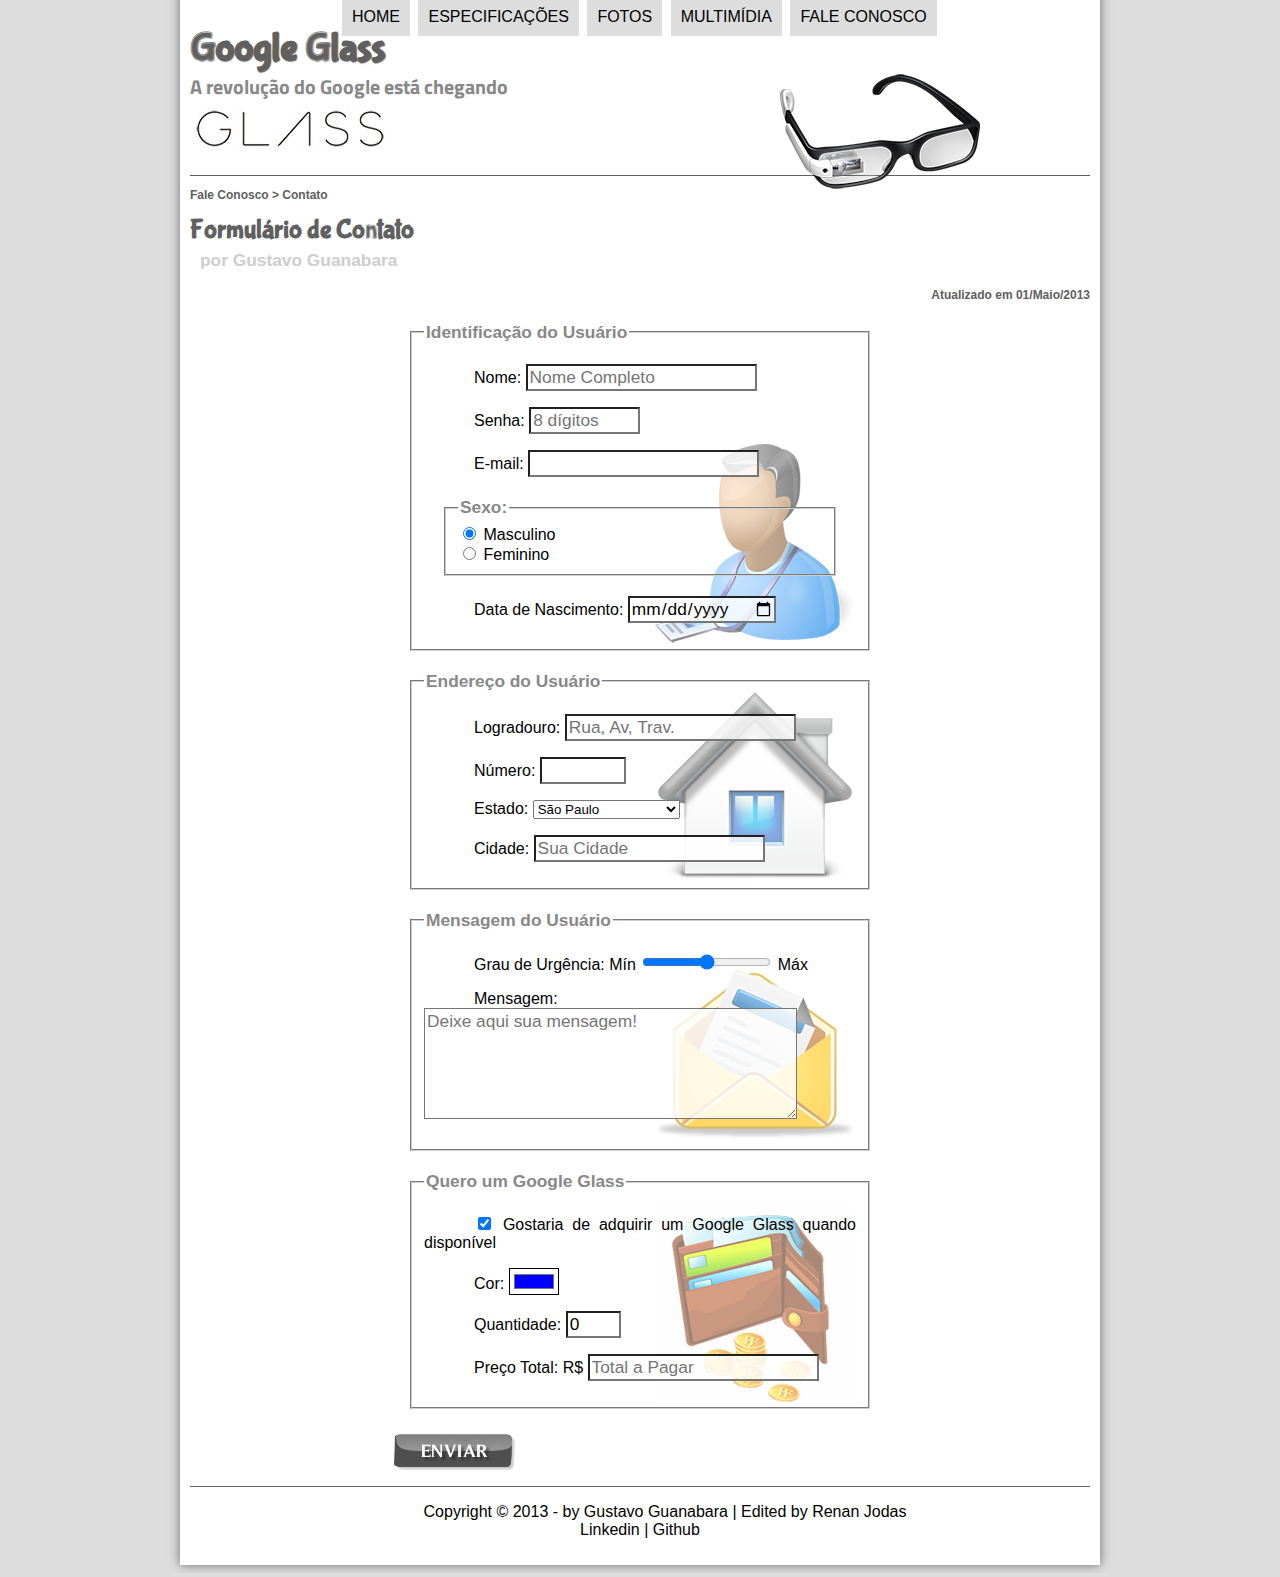
<file: fale-conosco.html>
<!DOCTYPE html>
<html lang="pt-br"> <!-- indico na tag html qual a lingua do site e pais origem para facilitar nos sites de buscas-->
<head>
    <meta charset="UTF-8" /> <!-- indicacao de que se trata de lingua latina devido as pontuações-->
    <title>Tudo sobre Google Glass</title>
    <!--exemplo de inserção de estilo no html com css-->
    <link rel="stylesheet" type="text/css" href="css/estilo.css"/> <!--href = hyper text reference - chamar arquivo de fora -->
    <link rel="stylesheet" type="text/css" href="css/form.css"/>
    <script language="javascript" src="javascript/funcoes.js"></script>
    <!--abaixo = qtd vai pegar o conteudo da cauixa de testo que tem a qtdade de id cQtd - convertendo valor entre parenteses de texto para numero | criado variavel tot e após codigo para mostrar na caixa total a pagar o calculo realizado pelo id - .value (recebe) tot (variavel do calculo)-->
    <script>
        function calc_total() {
            var qtd = parseInt(document.getElementById('cQtd').value);
            tot = qtd * 1500;
            document.getElementById('cTot').value = tot;
        }
    </script>
</head>

<body>
    <div id="interface">
        
        <header id="cabecalho"> <!-- cabecalho-->
            <hgroup> <!-- agrupando os titulos | nao faz diferença visual apenas semantica -->
                <h1>Google Glass</h1>
                <h2>A revolução do Google está chegando</h2>
            </hgroup>

            <img id="icone" src="imagens/glass-oculos-preto-peq.png"/>
            <nav id="menu">
                <h1>Menu Principal</h1>
                <ul>
                    <li onmouseover="mudaFoto('imagens/home.png')" onmouseout="mudaFoto('imagens/contato.png')"><a href="index.html">Home</a></li> <!--Sempre que mover o mouse sobre o home ele vai modificar o icone-->
                    <li onmouseover="mudaFoto('imagens/especificacoes.png')" onmouseout="mudaFoto('imagens/contato.png')"><a href="specs.html">Especificações</a></li>
                    <li onmouseover="mudaFoto('imagens/fotos.png')" onmouseout="mudaFoto('imagens/contato.png')"><a href="fotos.html">Fotos</a></li>
                    <li onmouseover="mudaFoto('imagens/multimidia.png')" onmouseout="mudaFoto('imagens/contato.png')"><a href="multimidia.html">Multimídia</a></li>
                    <li onmouseover="mudaFoto('imagens/contato.png')" onmouseout="mudaFoto('imagens/contato.png')"><a href="fale-conosco.html">Fale conosco</a></li>
                </ul>
            </nav>
        </header> <!-- encerra cabecalho-->

        <section id="corpo-full">
                <article id="noticia-principal">
                <header id="cabecalho-artigo"> <!--se trata de um cabeçalho do artigo || voce pode criar header como cabeçalho do site, de artigo, de secao-->
                <hgroup> <!-- agrupar os títulos-->
                    <h3>Fale Conosco > Contato</h3> <!--  &nbsp;  - non break spaces -> atribui espaço lateral, na mesma linha-->
                    <h1>Formulário de Contato</h1>
                    <h2>por Gustavo Guanabara</h2>
                    <h3 class="direita">Atualizado em 01/Maio/2013</h3>
                </hgroup>
                </header>

                <!--metodos -> metodo get (mais veloz - menos seguro = pega todos os dados do form e coloca no fim da url assim que clicar em enviar || post lento - mais seguro = pega os dados e os envia por pacotes dentro das solicitações || action para onde os dados serão enviados ) -->
                <form method="post" id="fContato" action="mailto:renanjodas@gmail.com" oninput="calc_total();"> <!--oninput (javascript = quando digitar qualquer coisa vai disparar um procedimento-->
                <fieldset id="usuario"><legend>Identificação do Usuário</legend> <!--fieldset = conjunto de campos | legend = titulo da borda do fieldset-->
                    <!--input pode ser util. para caixa de texto, botoes, etc. importante: name id | parametros: size(tamanho) limitando com o max length (30 caracteres em uma caixa que permite mostrar 20 | placeholder = dica de inserção de dados-->
                    <p><label for="cNome">Nome:</label> <input type="text" name="tNome" id="cNome" size="20" maxlength="30" placeholder="Nome Completo" /></p> 
                    <p><label for="cSenha">Senha:</label> <input type="password" name="tSenha" id="cSenha" size="8" maxlength="8" placeholder="8 dígitos" /></p>
                    <p><label for="cMail">E-mail: <input type="email" name="tMail" id="cMail" size="20" maxlength="40"></p>
                    <!--Para que o type radio não permita seleção multipla simultanea, o name deve ser o mesmo para ambas opções || labels e etiquetas fazem referencia a objetos ou texto ao ID, através do for-->
                    <fieldset id="sexo"><legend>Sexo:</legend>
                        <input type="radio" name="tSexo" id="cMasc" checked> <label for="cMasc">Masculino</label><br>
                        <input type="radio" name="tSexo" id="cFem"> <label for="cFem">Feminino</label></fieldset>
                    <p>Data de Nascimento: <input type="date" name="tNasc" id="cNasc"></p>
                </fieldset>

                <fieldset id="endereco"><legend>Endereço do Usuário</legend>
                    <p><label for="cRua">Logradouro:</label> <input type="text" name="tRua" id="cRua" size="20" maxlength="80" placeholder="Rua, Av, Trav."><p>
                    <p><label for="cNum">Número: <input type="number" name="tNum" id="cNum" min="0" max="9999"><p>
                    <p><label for="cEst">Estado: </label>
                        <select name="tEst" id="cEst">
                            <optgroup label="Região Sudeste"> <!--Grupo de opções-->
                                <option value="RJ">Rio de Janeiro</option> <!--Quando quiser que seja enviado valores no formulario ao inves do nome, opte por value-->
                                <option value="SP"selected>São Paulo</option>
                                <option value="MG">Minas Gerais</option>
                            </optgroup>
                            <optgroup label="Região Sul">
                                <option value="PR">Paraná</option>
                                <option value="SC">Santa Catarina</option>
                                <option value="RS">Rio Grande do Sul</option>
                            </optgroup>
                        </select></p>
                    <p><label for="cCid">Cidade: </label>
                    <input type="text" name="tCid" id="cCid" maxlength="40" size="20" placeholder="Sua Cidade" list="cidades" /></p>
                    <datalist id="cidades"><!--novo recurso- autocomplemento parametro list="cidades"-->
                        <option value="Rio de Janeiro"></option>
                        <option value="Nova Iguaçu"></option>
                        <option value="Niterói"></option>
                    </datalist>
                </fieldset> 
                <fieldset id="mensagem"><legend>Mensagem do Usuário</legend>
                    <p><label for="cUrg">Grau de Urgência: </label>
                        Mín <input type="range" name="tUrg" id="cUrg" min="0" max="10" step="1" /> Máx</p> <!--step - quantidade de 'casas' que o range vai saltar-->
                    <p><label for="cMsg">Mensagem: </label>
                        <textarea name="tMsg" id="Msg" cols="35" rows="5" placeholder="Deixe aqui sua mensagem!"></textarea></p>
                </fieldset> 

                <fieldset id="pedido"><legend>Quero um Google Glass</legend>
                    <p><input type="checkbox" name="tPed" id="cPed" checked="" />
                        <label for="cPed">Gostaria de adquirir um Google Glass quando disponível </label></p>
                    <p><label for="cCor">Cor: </label>
                        <input type="color" name="tCor" id="cCor" value="#0000FF"></p>
                    <p><label for="cQtd">Quantidade: </label>
                        <input type="number" name="tQtd" id="cQtd" min="0" max="5" value="0" /></p>
                    <p><label for="cTot">Preço Total: R$ </label>
                        <input type="text" name="tTot" id="cTot" placeholder="Total a Pagar" readonly /></p> <!--Parametro readonly, bloqueia para nao aceitar textos-->
                </fieldset> 

                <input type="image" src="_imagens/botao-enviar.png" name="tEnviar" /> <!--ou  type="submit" value"Enviar"-->
                </form>

        <footer id="rodape">
            <p>Copyright &copy; 2013 - by Gustavo Guanabara | Edited by Renan Jodas <br/>
            <a href="https://www.linkedin.com/in/renanjodas" target="_blank">Linkedin</a> | 
            <a href="https://github.com/renanjodas" target="_blank">Github</a></p>
        </footer>
    </div>
</body>
</html>
</file>
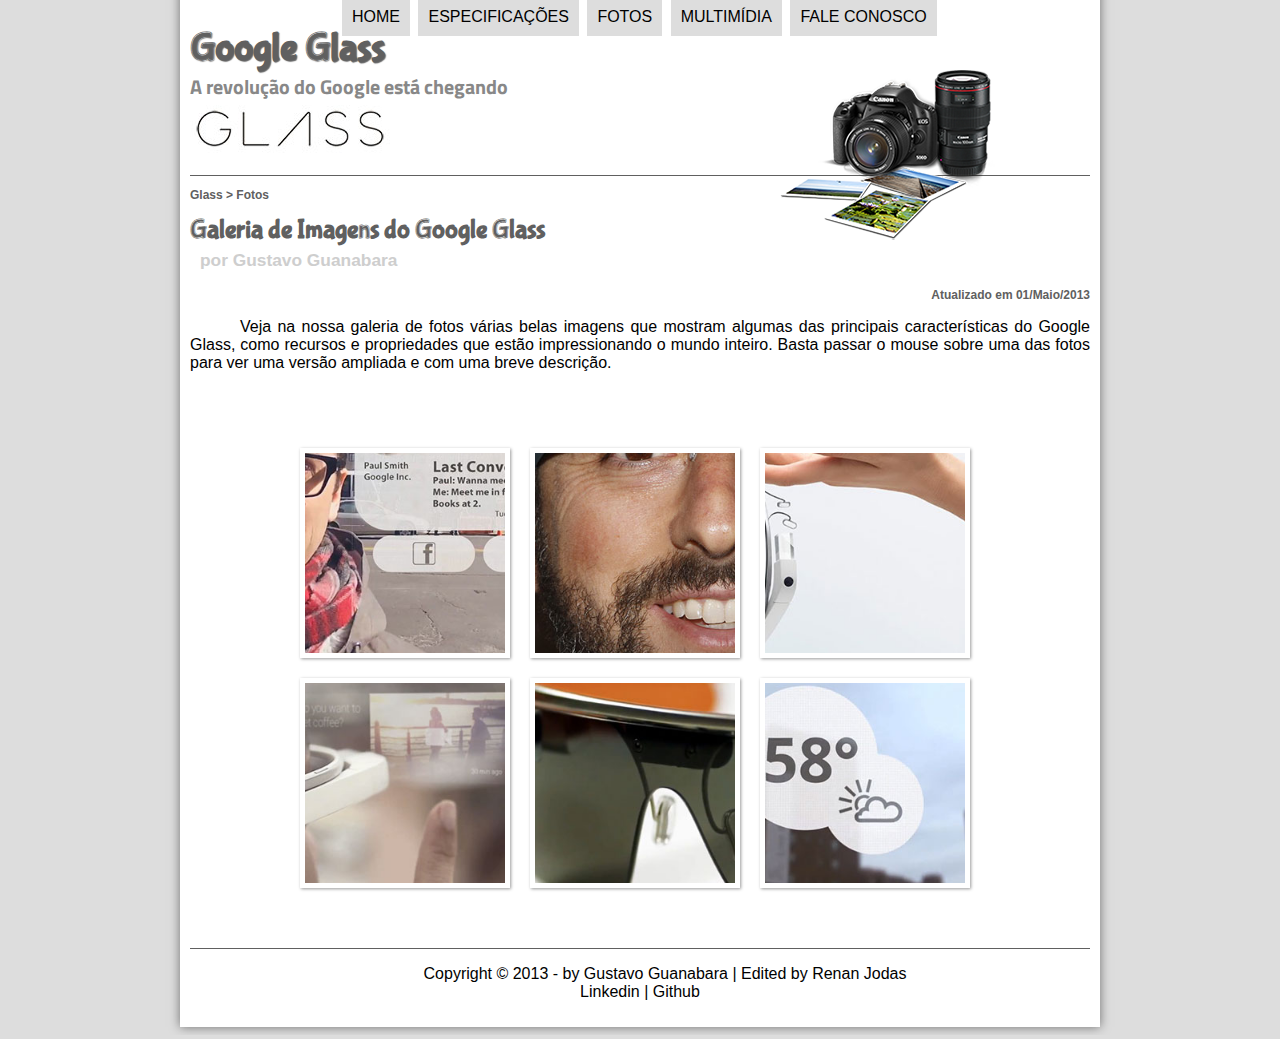
<file: fotos.html>
<!DOCTYPE html>
<html lang="pt-br"> <!-- indico na tag html qual a lingua do site e pais origem para facilitar nos sites de buscas-->
<head>
	<meta charset="UTF-8" /> <!-- indicacao de que se trata de lingua latina devido as pontuações-->
	<title>Tudo sobre Google Glass</title>
	<!--exemplo de inserção de estilo no html com css-->
	<link rel="stylesheet" type="text/css" href="css/estilo.css"/> <!--href = hyper text reference - chamar arquivo de fora -->
	<link rel="stylesheet" type="text/css" href="css/fotos.css"/>
	<script language="javascript" src="javascript/funcoes.js"></script>
</head>

<body>
	<div id="interface">
		
		<header id="cabecalho"> <!-- cabecalho-->
			<hgroup> <!-- agrupando os titulos | nao faz diferença visual apenas semantica -->
				<h1>Google Glass</h1>
				<h2>A revolução do Google está chegando</h2>
			</hgroup>

			<img id="icone" src="imagens/fotos.png"/>
			<nav id="menu">
				<h1>Menu Principal</h1>
				<ul>
					<li onmouseover="mudaFoto('imagens/home.png')" onmouseout="mudaFoto('imagens/fotos.png')"><a href="index.html">Home</a></li> <!--Sempre que mover o mouse sobre o home ele vai modificar o icone-->
					<li onmouseover="mudaFoto('imagens/especificacoes.png')" onmouseout="mudaFoto('imagens/fotos.png')"><a href="specs.html">Especificações</a></li>
					<li onmouseover="mudaFoto('imagens/fotos.png')" onmouseout="mudaFoto('imagens/fotos.png')"><a href="fotos.html">Fotos</a></li>
					<li onmouseover="mudaFoto('imagens/multimidia.png')" onmouseout="mudaFoto('imagens/fotos.png')"><a href="multimidia.html">Multimídia</a></li>
					<li onmouseover="mudaFoto('imagens/contato.png')" onmouseout="mudaFoto('imagens/fotos.png')"><a href="fale-conosco.html">Fale conosco</a></li>
				</ul>
			</nav>
		</header> <!-- encerra cabecalho-->

		<section id="corpo-full">
			<article id="noticia-principal">
				<header id="cabecalho-artigo"> <!--se trata de um cabeçalho do artigo || voce pode criar header como cabeçalho do site, de artigo, de secao-->
				<hgroup> <!-- agrupar os títulos-->
					<h3>Glass > Fotos</h3> <!--  &nbsp;  - non break spaces -> atribui espaço lateral, na mesma linha-->
					<h1>Galeria de Imagens do Google Glass</h1>
					<h2>por Gustavo Guanabara</h2>
					<h3 class="direita">Atualizado em 01/Maio/2013</h3>
				</hgroup>
				</header>

		<p>Veja na nossa galeria de fotos várias belas imagens que mostram algumas das principais características do Google Glass, como recursos e propriedades que estão impressionando o mundo inteiro. Basta passar o mouse sobre uma das fotos para ver uma versão ampliada e com uma breve descrição.</p>
		<ul id="album-fotos">
			<li id="foto01"><span>Agenda e lembretes</span></li>
			<li id="foto02"><span>Sergey Brin usando o Glass</span></li>
			<li id="foto03"><span>Leve e compacto</span></li>
			<li id="foto04"><span>Sensação de uma tela de 50"</span></li>
			<li id="foto05"><span>Vários tipos de lente</span></li>
			<li id="foto06"><span>Informações importantes</span></li>
		</ul>

	</article>
		</section>
		<footer id="rodape">
			<p>Copyright &copy; 2013 - by Gustavo Guanabara | Edited by Renan Jodas <br/>
			<a href="https://www.linkedin.com/in/renanjodas" target="_blank">Linkedin</a> | 
			<a href="https://github.com/renanjodas" target="_blank">Github</a></p>
		</footer>
	</div>
</body>
</html>
</file>
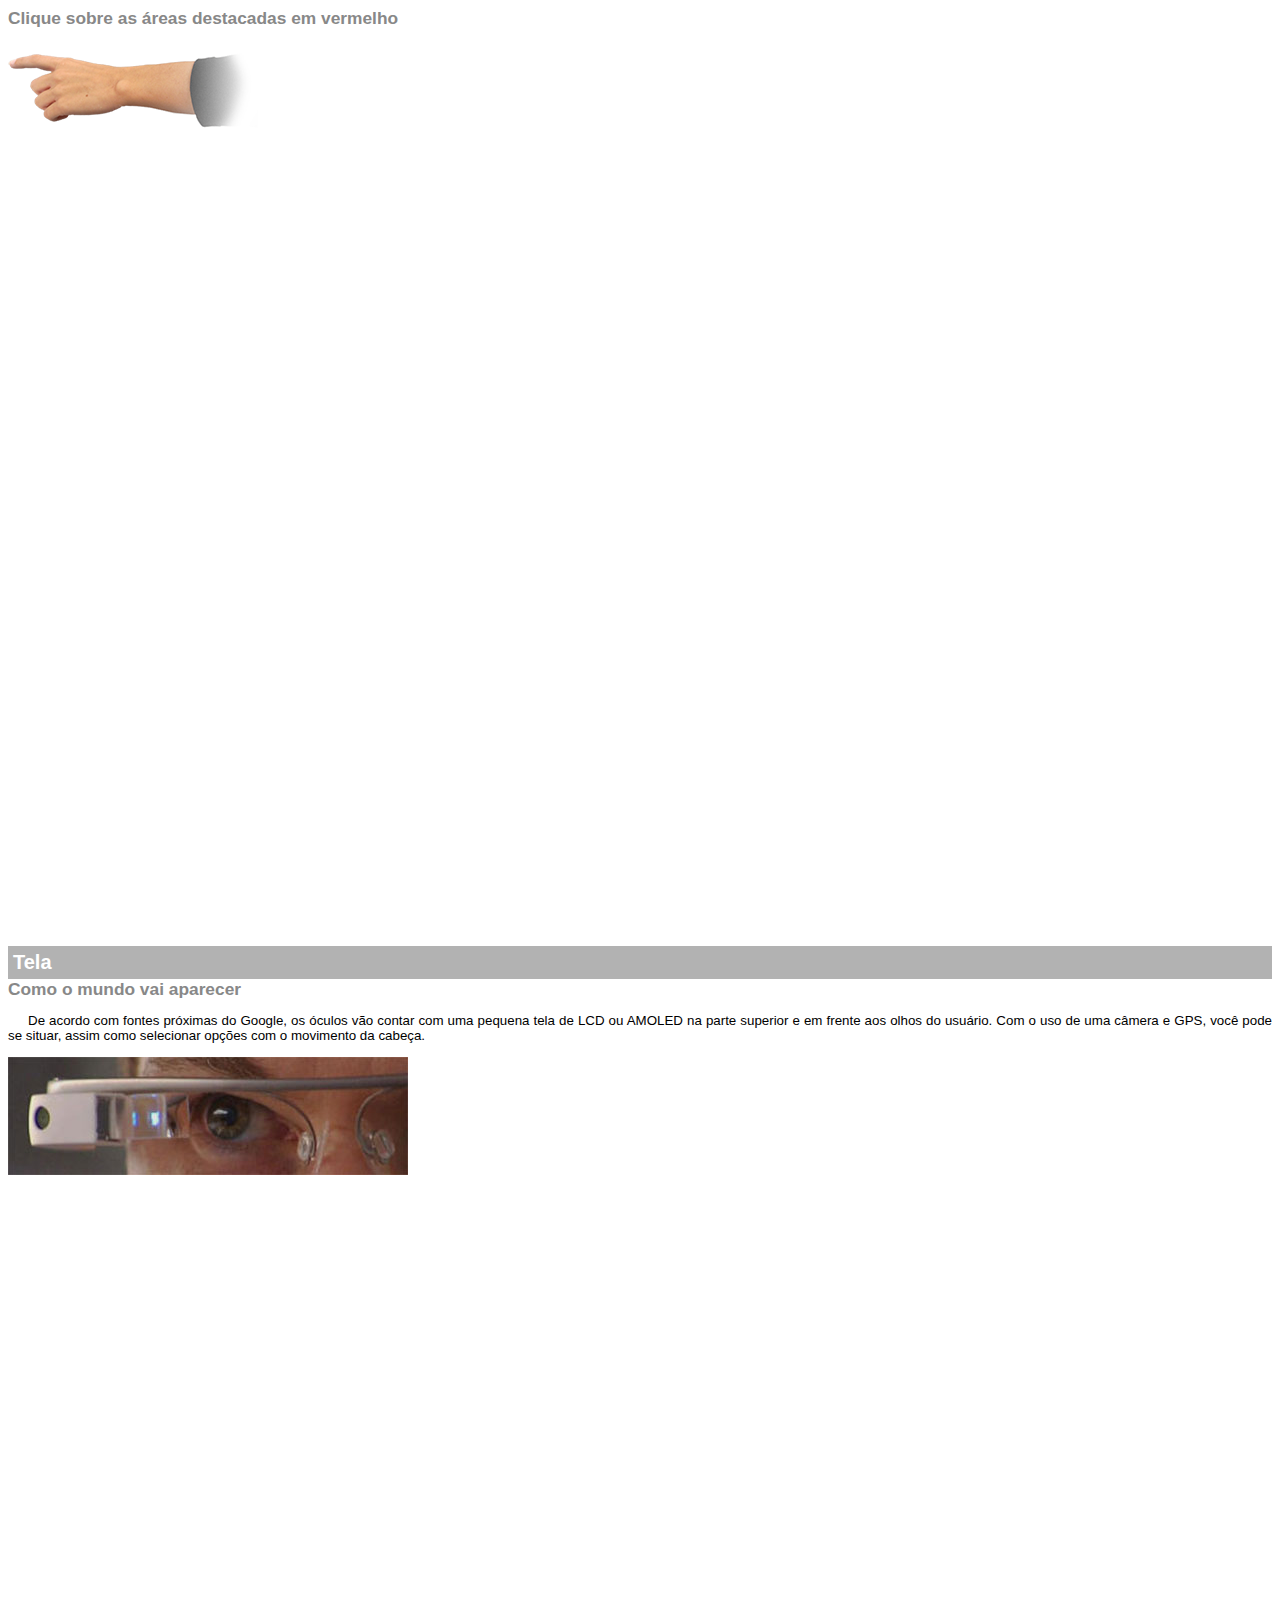
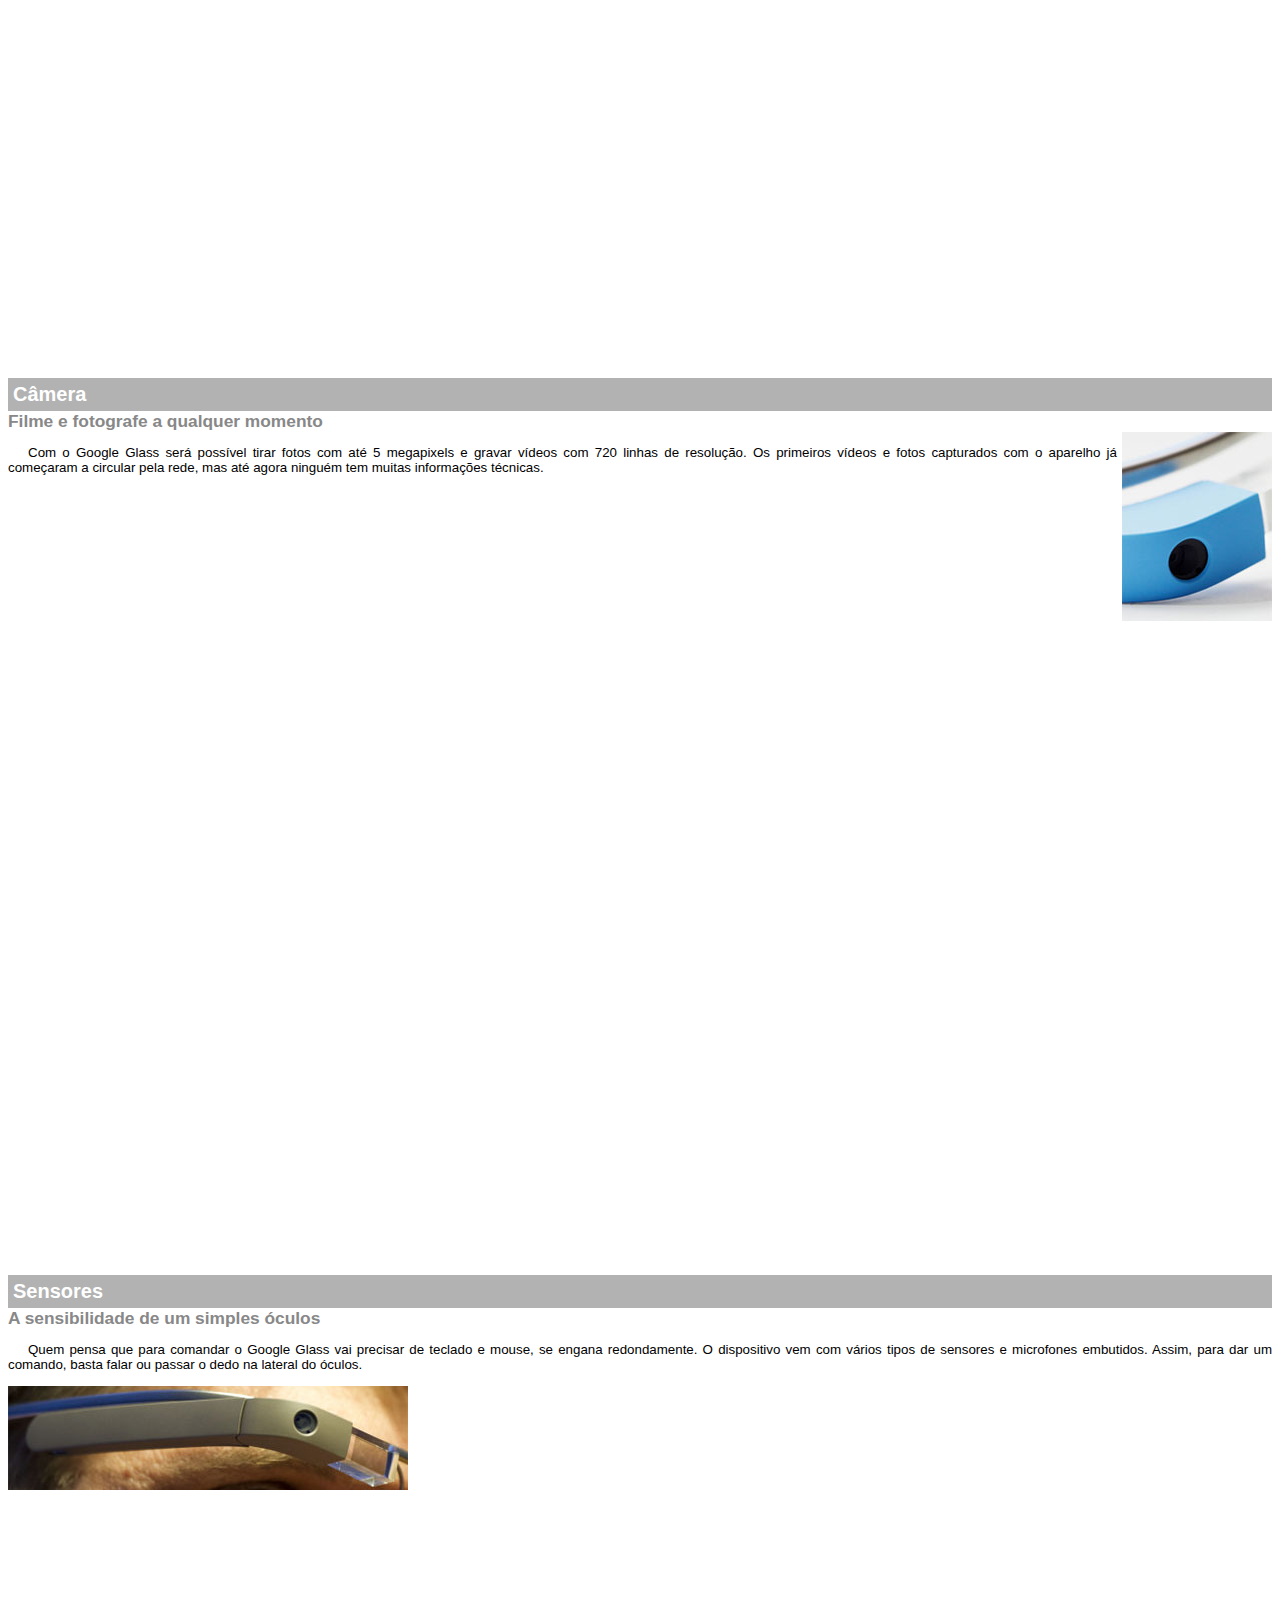
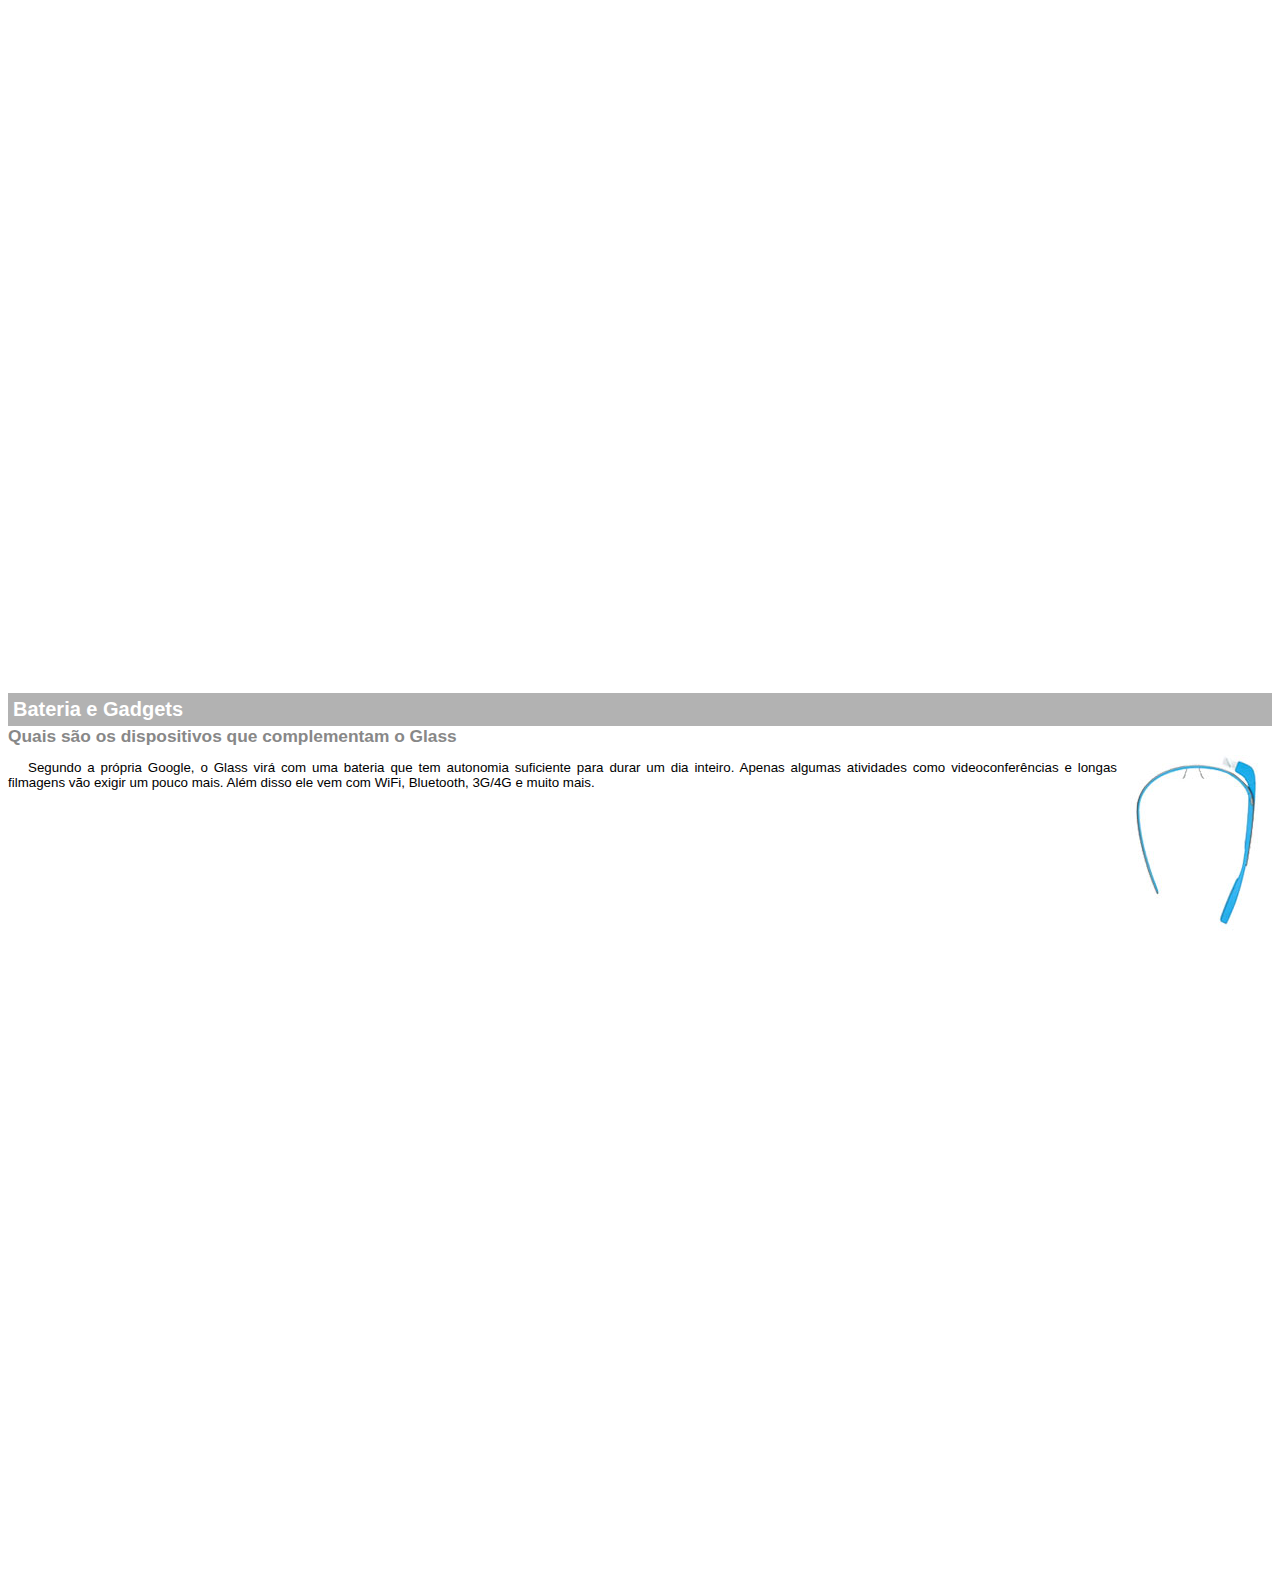
<file: google-glass.html>
<!DOCTYPE html>
<html>
<head>
	<meta charset="utf-8">
	<title>Informações sobre Google Glass</title>
	<style>
		body{
			font-family: Arial;
			font-size: 10pt;
		}
		p {
			text-align: justify;
			text-indent: 20px;
		}
		article h1{
			font-size: 15pt;
			color: #ffffff;
			background-color: rgba(0,0,0,.3);
			padding: 5px;
			margin: 0px;
		}
		article h2{
			font-size: 13pt;
			color: #888888;
			margin: 0px;
		}
		article{
			margin-bottom: 800px;
		}
		img.img-dir{
			display: block;
			float: right;
			margin-left: 5px;
		}
	</style>
</head>
<body>
	<article id="topo">
		<header>
			<h2>Clique sobre as áreas destacadas em vermelho</h2>
		</header>
		<img src="_imagens/mao.png" alt="Mão apontando para a esquerda"/>
	</article>

	<article id="tela">
		<header>
			<h1>Tela</h1>
			<h2>Como o mundo vai aparecer</h2>
		</header>
		<p>De acordo com fontes próximas do Google, os óculos vão contar com uma pequena tela de LCD ou AMOLED na parte superior e em frente aos olhos do usuário. Com o uso de uma câmera e GPS, você pode se situar, assim como selecionar opções com o movimento da cabeça.</p>
		<img src="_imagens/det-tela.jpg" alt="Tela do Google Glass"/>
	</article>

	<article id="camera">
		<header>
			<h1>Câmera</h1>
			<h2>Filme e fotografe a qualquer momento</h2>
		</header>
			<img src="_imagens/det-camera.jpg" class="img-dir" alt="Câmera do Google Glass"/>
		<p>Com o Google Glass será possível tirar fotos com até 5 megapixels e gravar vídeos com 720 linhas de resolução. Os primeiros vídeos e fotos capturados com o aparelho já começaram a circular pela rede, mas até agora ninguém tem muitas informações técnicas.</p>
	</article>

	<article id="sensores">
		<header>
			<h1>Sensores</h1>
			<h2>A sensibilidade de um simples óculos</h2>
			<p>Quem pensa que para comandar o Google Glass vai precisar de teclado e mouse, se engana redondamente. O dispositivo vem com vários tipos de sensores e microfones embutidos. Assim, para dar um comando, basta falar ou passar o dedo na lateral do óculos.</p>
			<img src="_imagens/det-touch.jpg" alt="Sensores do Google Glass"/>
		</header>
	</article>

	<article id="gadgets">
		<header>
			<h1>Bateria e Gadgets</h1>
			<h2>Quais são os dispositivos que complementam o Glass</h2>
			<img src="_imagens/det-bateria.jpg" class="img-dir" alt="Bateria e Gadgets do Google Glass">
			<p>Segundo a própria Google, o Glass virá com uma bateria que tem autonomia suficiente para durar um dia inteiro. Apenas algumas atividades como videoconferências e longas filmagens vão exigir um pouco mais. Além disso ele vem com WiFi, Bluetooth, 3G/4G e muito mais.</p>
		</header>
	</article>
</body>
</html>
</file>
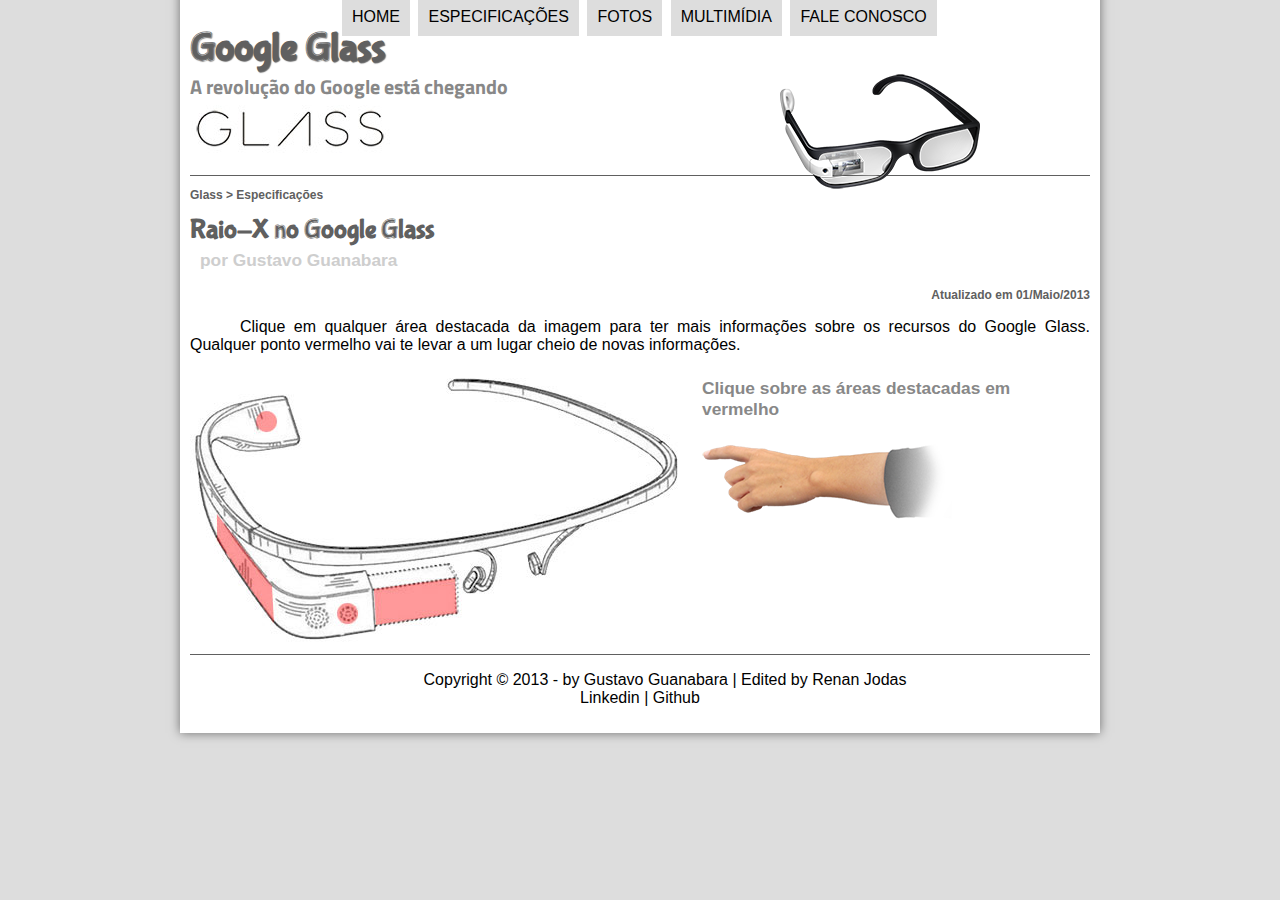
<file: specs.html>
<!DOCTYPE html>
<html lang="pt-br"> <!-- indico na tag html qual a lingua do site e pais origem para facilitar nos sites de buscas-->
<head>
	<meta charset="UTF-8" /> <!-- indicacao de que se trata de lingua latina devido as pontuações-->
	<title>Tudo sobre Google Glass</title>
	<!--exemplo de inserção de estilo no html com css-->
	<link rel="stylesheet" type="text/css" href="css/estilo.css"/> <!--href = hyper text reference - chamar arquivo de fora -->
	<link rel="stylesheet" type="text/css" href="css/specs.css"/>
	<script language="javascript" src="javascript/funcoes.js"></script>
</head>

<body>
	<div id="interface">
		
		<header id="cabecalho"> <!-- cabecalho-->
			<hgroup> <!-- agrupando os titulos | nao faz diferença visual apenas semantica -->
				<h1>Google Glass</h1>
				<h2>A revolução do Google está chegando</h2>
			</hgroup>

			<img id="icone" src="imagens/glass-oculos-preto-peq.png"/>
			<nav id="menu">
				<h1>Menu Principal</h1>
				<ul>
					<li onmouseover="mudaFoto('imagens/home.png')" onmouseout="mudaFoto('imagens/especificacoes.png')"><a href="index.html">Home</a></li> <!--Sempre que mover o mouse sobre o home ele vai modificar o icone-->
					<li onmouseover="mudaFoto('imagens/especificacoes.png')" onmouseout="mudaFoto('imagens/especificacoes.png')"><a href="specs.html">Especificações</a></li>
					<li onmouseover="mudaFoto('imagens/fotos.png')" onmouseout="mudaFoto('imagens/especificacoes.png')"><a href="fotos.html">Fotos</a></li>
					<li onmouseover="mudaFoto('imagens/multimidia.png')" onmouseout="mudaFoto('imagens/especificacoes.png')"><a href="multimidia.html">Multimídia</a></li>
					<li onmouseover="mudaFoto('imagens/contato.png')" onmouseout="mudaFoto('imagens/especificacoes.png')"><a href="fale-conosco.html">Fale conosco</a></li>
				</ul>
			</nav>
		</header> <!-- encerra cabecalho-->

		<section id="corpo-full">
			<article id="noticia-principal">
				<header id="cabecalho-artigo"> <!--se trata de um cabeçalho do artigo || voce pode criar header como cabeçalho do site, de artigo, de secao-->
				<hgroup> <!-- agrupar os títulos-->
					<h3>Glass > Especificações</h3> <!--  &nbsp;  - non break spaces -> atribui espaço lateral, na mesma linha-->
					<h1>Raio-X no Google Glass</h1>
					<h2>por Gustavo Guanabara</h2>
					<h3 class="direita">Atualizado em 01/Maio/2013</h3>
				</hgroup>
				</header>
				<p>Clique em qualquer área destacada da imagem para ter mais informações sobre os recursos do Google Glass. Qualquer ponto vermelho vai te levar a um lugar cheio de novas informações.</p>

				<section id="conteudo">
					<img src="imagens/glass-esquema-marcado.jpg"/>
					<iframe src="google-glass.html" scrolling="no" name="janela" id="frame-spec"></iframe> <!--Todo Iframe precisa ter name || scrolling"no" para retirar barra de rolagem-->
				</section>
				
			</article>
		</section>
		<footer id="rodape">
			<p>Copyright &copy; 2013 - by Gustavo Guanabara | Edited by Renan Jodas <br/>
			<a href="https://www.linkedin.com/in/renanjodas" target="_blank">Linkedin</a> | 
			<a href="https://github.com/renanjodas" target="_blank">Github</a></p>
		</footer>
	</div>
</body>
</html>
</file>
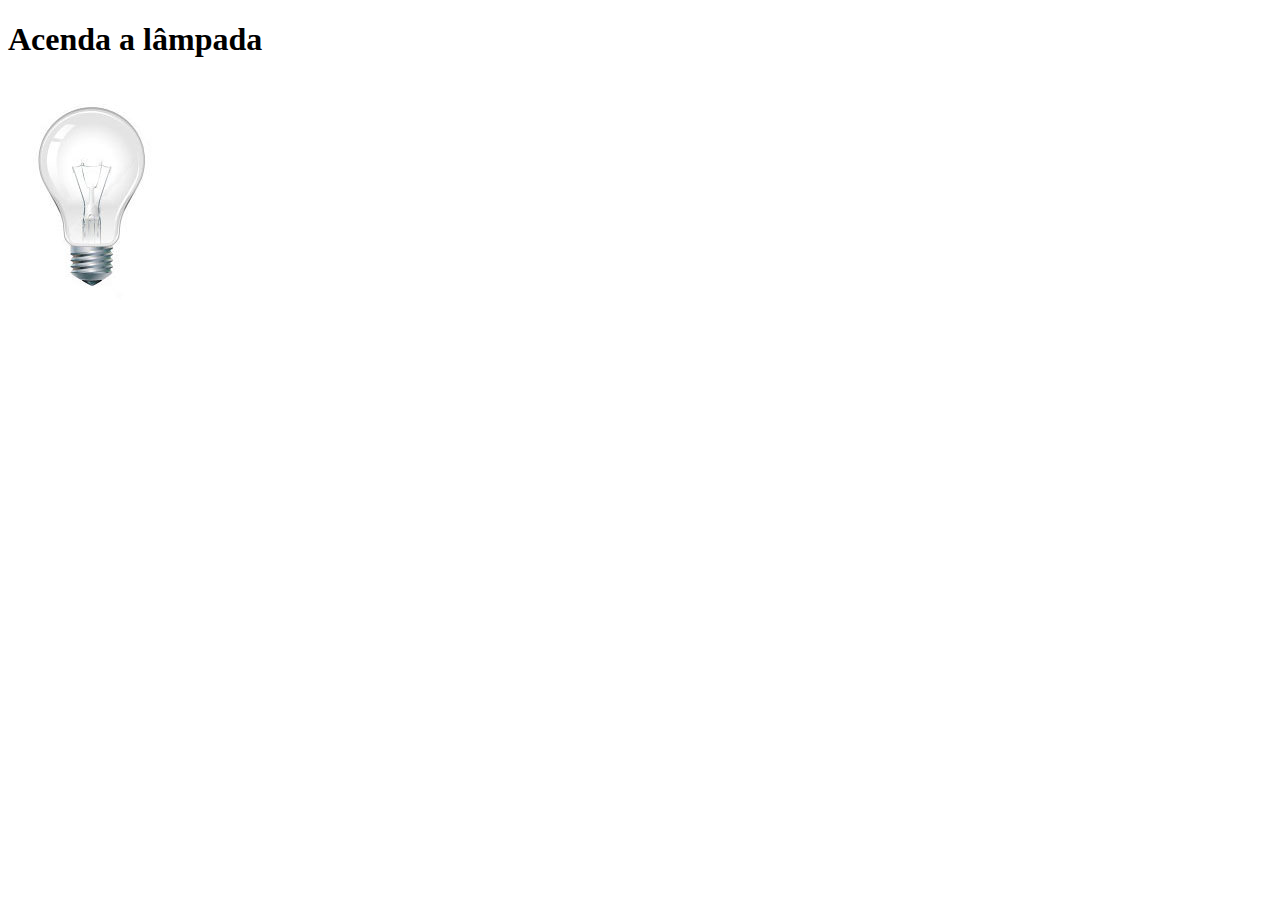
<file: _TESTES JAVA/testejs02.html>
<!DOCTYPE html>
<html lang="pt-br">
<head>
	<title>Teste JavaScript</title>
	<meta charset="utf-8">
	<!--dentro do script criada uma função - sempre colocar em uma função parenteses ()-> indica parâmetro | {}-> códigos-->
	<!--criado um alerta para informar que a lampada acendeu-->
	<!-- função é um conjunto de comandos ou tecnicamente uma rotina que vai acontecer caso dispara essa sequencia - neste caso vai mostrar uma mensagem assim que o usuario passar o mouse em cima da lampada- atraves de algumas chamadas que são o "on"-->
	<!--Inserir o comando que altere a imagem do html de lampagada apagada para o de lampada acesa-->
	<!--para alterar um objeto primeiro, precisa dar uma identificação ao mesmo no html-->
	<!-- Para manipular objeto através de uma chamada - document.getElementById -> fazendo uma referencia ao elemento por seu identificador-->
	<!-- Em seguida vai alterar o src dele, entao: document.getElementById("id").src="caminho da imagem" -->
	<!-- Neste caso a lampada apenas acende e não apaga quando o mouse é retirado -->
	<!-- Para apagar, insere outra função e indica no html para chamar função -->
	<script type="text/javascript">
		function acendeLampada() {
			document.getElementById("luz").src = "../_imagens/lampada-acesa.jpg";
		}
		function apagaLampada() {
			document.getElementById("luz").src = "../_imagens/lampada-apagada.jpg";
		}
		function quebraLampada() {
			document.getElementById("luz").src = "../_imagens/lampada-quebrada.jpg";
		}
	</script>
</head>
<body>
	<h1>Acenda a lâmpada</h1>
	<img src="../_imagens/lampada-apagada.jpg" id="luz" onmousemove="acendeLampada()" onmouseout="apagaLampada()" onclick="quebraLampada()" /> <!--quando passar o mouse sob a imagem vai chamar o alerta acende lampada e acender a lampada | em seguida chamada onmouseout para quando o mouse sair de cima do objeto | QUEBRA DE LAMPADA QUANDO CLICADO -->
</body>
</html>
</file>
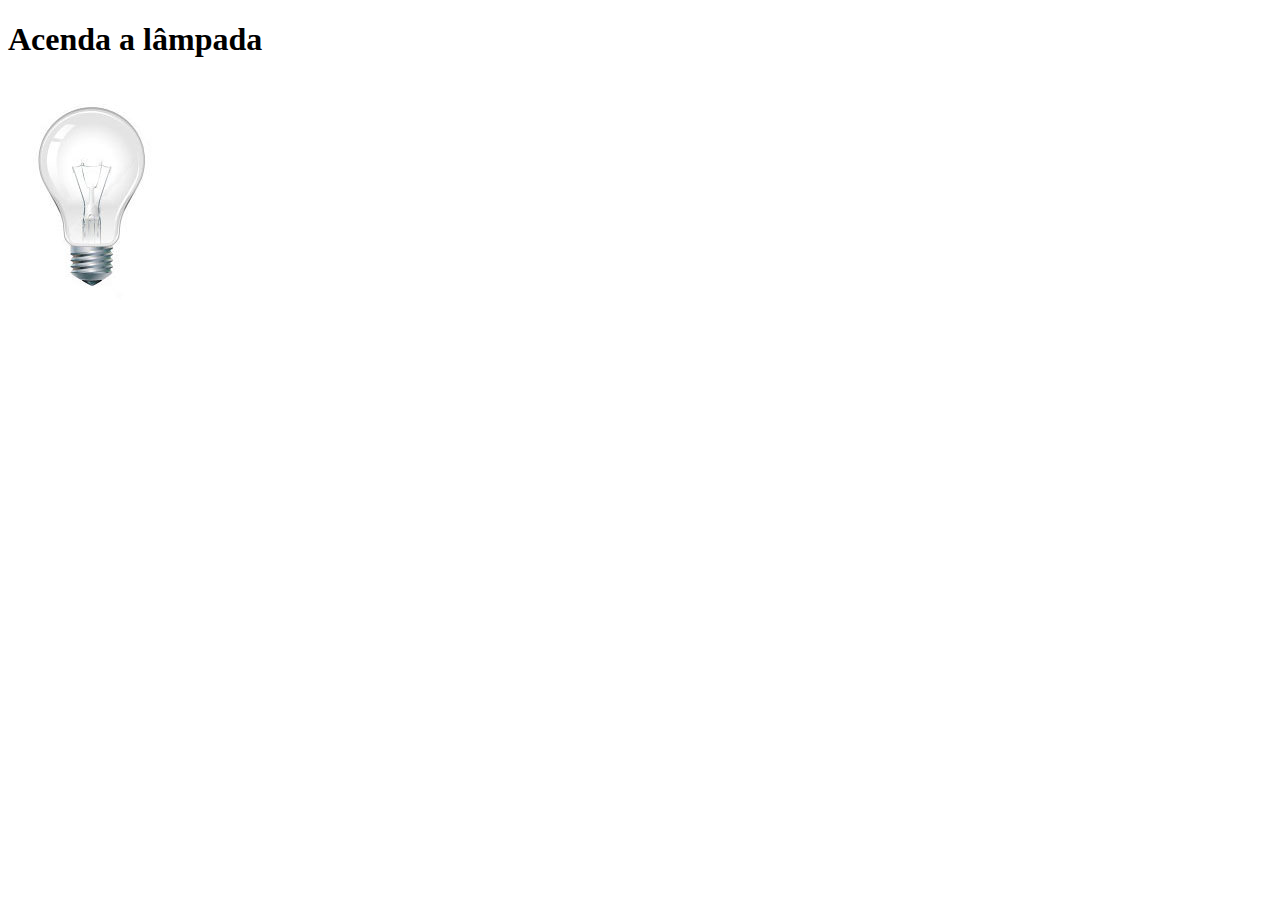
<file: _TESTES JAVA/testejs03.html>
<!DOCTYPE html>
<html lang="pt-br">
<head>
	<title>Teste JavaScript</title>
	<meta charset="utf-8">
	<!-- Simplificar a função mais ainda -->
	<!-- utilizando apenas um if, alterando o o tipo com a chamada da função no código html-->

	<script>
		var quebrada = false;
		function mudaLampada(tipo) {
			if (!quebrada) {
				document.getElementById("luz").src = "../_imagens/" + tipo + ".jpg";
				if (tipo == 'lampada-quebrada') {
					quebrada = true;
				}
			}
		}
	
	</script>
</head>
<body>
	<h1>Acenda a lâmpada</h1>
	<img src="../_imagens/lampada-apagada.jpg" id="luz" onmousemove="mudaLampada('lampada-acesa')" onmouseout="mudaLampada('lampada-apagada')" onclick="mudaLampada('lampada-quebrada')" /> <!--fazer com que cada uma destas funções passe parametros para a função principal -->
</body>
</html>
</file>
<file: css/estilo.css>
@charset "UTF-8";
@import url('https://fonts.googleapis.com/css?family=Titillium+Web');
@font-face{  /*definir fonte propria - conforme pasta _fonts || o interessante é que o usuario que esta acessando o site não precisa ter esta fonte instalada no computador || baixar no google.com/fonts*/
	font-family: 'FonteLogo';
	src: url("../fonts/bubblegum-sans-regular.otf");
}

body{
	font-family: Arial, sans-serif;
	background-color: #dddddd;
	color: rgba(0,0,0,1);
}

div#interface {
	width: 900px; /*restringe o site (conteudo body) a esta configuração exceto o que estiver em posição absoluta (ex.: menu)*/
	background-color: #ffffff;
	margin: -20px auto 0px auto;
	box-shadow: 0px 0px 10px rgba(0,0,0,.5); /*deslocamento lateral || deslocamento vertical || espalhamento || cor*/
	padding: 10px; /*espaçamento interno entre conteudo e margem */
}

p{
	text-align: justify;
	text-indent: 50px;
}

a {   /*formatação generica para todo conteudo de link da pagina*/
	color: #606060;
	text-decoration: none;
}

a:hover { /*formatação quando o mouse estiver sob o link*/
	text-decoration: underline;
}

header#cabecalho img#icone{
	position: absolute;
	left: 780px;
	top: 70px;
}

header#cabecalho {
	border-bottom: 1px #606060 solid; /*definir linha de divisão (borda do header) - largura || cor || formato (solid - dashed(tracejado) - dotted(pontilhado) - double)*/
	height: 150px;
	background: url("../imagens/glass-logo-peq.jpg") no-repeat 0px 80px; /*carregar imagem no CSS - no exemplo ao lado, imagem pequena, ele replicou a imagem - por isso a utilização do parametro "no-repeat", porem esta posicionado atras - para isso o parametro 1º"deslocamento lateral (0px) e 2º"deslocamento vertical" (100px)*/
}

header#cabecalho h1 {
	font-family: 'FonteLogo', sans-serif;
	font-size: 30pt;
	color: #606060;
	text-shadow: 1px 1px 1px rgba(0,0,0,.6);
	padding: 0px;
	margin-bottom: 0px;
}

header#cabecalho h2{
	font-family: 'Titillium Web', sans-serif;
	color: #888888;
	font-size: 15pt;
	padding: 0px;
	margin-top: 0px;
}

/*Formatação de imagens com legendas*/

figure.foto-legenda{
	position: relative;
	border: 8px solid white; /*borda = expessura | tipo | cor*/
	box-shadow: 1px 1px 4px black; /* lateral | vertical | espalhamento | cor*/
}

figure.foto-legenda img{
	width: 100%;
	height: 100%;
}

figure.foto-legenda figcaption{ /*formatar legenda da foto*/
	opacity: 0; /*esconde a legenda*/
	position: absolute; /*vai ter uma posição dentro da borda branca*/
	top: 0px;
	background-color: rgba(0,0,0,0.4);
	color: white;
	width: 100%;
	height: 100%;
	padding: 10px;
	box-sizing: border-box; /*cria um box dentro da borda*/
	transition: opacity 1s; /*parametro de efeito de transição para o hover e o tempo que vai levar*/

}

/*configurar para legenda aparecer quando o mouse passar por cima*/
figure.foto-legenda:hover figcaption{
	opacity: 1;
}

/*Formatação do menu*/

nav#menu { /*para fazer com que o menu flutue, tem que fazer que o mesmo seja exibido como um bloco*/
	display: block; /*bloco pode flutuar na tela - no caso abaixo, apenas que a lista flutue (sera utilizado posição absoluta*/

}

nav#menu ul{
	list-style: none; /*retirando os marcadores*/
	text-transform: uppercase; /*todas as letras ficam em maiusculo*/
	position: absolute; /*diferença entre relativa e absoluta - se for relativa, sera apenas dentro do nav (ou contender) | se for absolute, pode ultrapassar este limite e ser em relação ao site*/
	top: -20px; /*pois o site tem uma margem*/
	left: 300px;
}

nav#menu li{
	display: inline-block; /*faz com que o bloco seja exibido na mesma linha*/
	background-color: #dddddd; /*aplicando cor de fundo no menu*/
	padding: 10px; /*cria espaço dentro do bloco entre conteudo e bordas & tem o parametro margin - espaço fora da caixa (margem)*/
	margin: 2px; /*o espaçamento entre os botoes do bloco será de 4px (2 de cada item)*/
	-webkit-transition: background-color 1s;
	-moz-transition: background-color 1s;
	-o-transition: background-color 1s;
	-ms-transition: background-color 1s;
	transition: background-color 1s; /*configurar o background color - botão que mudara - e o tempo de transição || tem uma forma de funcionar em outros navegadores - acessando o site prefixr.com - gera o código necessário para compatibilidade em todos os navegadores*/
}

nav#menu li:hover {  /*criar um efeito quando mover mouse por cima do li - para criar a transição (nao disponivel em todos os navegadores, deve ser aplicado no li ^*/
	background-color: #606060;
	}

nav#menu h1 { /*esconder a escrita de menu principal pois visualmente não terá utilidade*/
	display: none; /*nao aparece visualmente, porem ele fica disponivel para os mecanismos de buscas*/
}

nav#menu a {
	color: #000000;
	text-decoration: none; /*retirar o sublinhado e decorações de texto*/
}

nav#menu a:hover {  /*faz com que o link mude de cor quando estiver ativo sob o mouse*/
	color: #ffffff;
} 

section#corpo { 
	display: block; /*para ser mostrado como um bloco*/
	width: 500px;
	float: left; /*fazer com que a section "flutue" do lado esquerdo - para executar o float, os objetos devem estar configurados para serem mostrados em blocos*/
	border-right: 1px solid #606060; /*cor cinza ligeiramente discreto (by gustavo guanabara) */
	padding-right: 20px; 
}

article#noticia-principal h2{
	font-size: 13pt;
	color: #606060;
	background-color: #dddddd;
	padding: 5px 0px 5px 10px;
	margin: 10px 0px 10px 0px;
}

header#cabecalho-artigo h1 { /*formatação para o que esta no cabeçalho do artigo em header do section*/
	font-family: 'FonteLogo', sans-serif;
	font-size: 20pt;
	color: #606060;
	margin-bottom: 0px;
	margin-top: 0px
}

.direita {     /*formatação de classe generica*/
	text-align: right;
}

header#cabecalho-artigo h2 {
	font-size: 13pt;
	color: #cecece;
	background-color: #ffffff;
	margin: 0px;
}

header#cabecalho-artigo h3 {
	font-size: 12px;
	color: #606060;
}

table#tabelaspec {
	border: 1px solid #606060;
	border-spacing: 0px; /*indica espaço entre as células (conforme abaixo no td, foi criado tabela nas celulas) (0px - para remover este espaço)*/
	margin-left: auto;
	margin-right: auto;
}

table#tabelaspec td {
	border: 1px solid #606060; /*criar borda nas celulas, porem há um espaço entre as celulas*/
	padding: 10px; /*mais espaço entre as células*/
	text-align: center; /*2 parametros de alinhamento dentro de tabelas -> text-align e vertical-align*/
	vertical-align: middle; /*top | bottom | middle*/
}

table#tabelaspec td.ce { /*formatação para todas as células que estiverem a esquerda*/
	color: white;
	background-color: #606060;
	vertical-align: top;
	font-weight: bold; /*colocado em negrito*/
	text-align-last: right;
}

table#tabelaspec td.cd {  /*formatação para todas as células que estiverem a direita*/
	background-color: #cecece;
	text-align: left;
}

table#tabelaspec caption {
	color: #888888;
	font-size: 13pt;
	font-weight: bolder;
}

table#tabelaspec caption span {
	display: block; /*vai ser mostrado como um bloco flutuante e se desconectar do texto*/
	float: right;
	color: #000000;
	font-size: 8pt;
	margin-top: 10px; /*pois ele ficou muito acima da linha*/
}


aside#lateral {
	display: block;
	width: 350px;
	float: right; /*fazer com que o aside "flutue" do lado direito*/
	background-color: #dddddd;
	padding: 10px;
	margin-top: 10px;
	box-shadow: 2px 2px 2px rgba(0,0,0,.5);
}

aside#lateral h1{
	font-family: 'FonteLogo', sans-serif;
	font-size: 20pt;
	color: #606060;
	margin-top: 0px;
}

aside#lateral h2{
	background-color: #606060;
	font-size: 13pt;
	color: #ffffff;
	padding: 10px;
}

footer#rodape { /*pode ser orientado a limpar a configuração do section e aside*/
	clear: both; /* limpa/"corrige" resquicios da configuração float do aside e section  */
	border-top: 1px solid #606060;
}

footer#rodape p {
	text-align: center;
}

footer#rodape a {
	color: #000000;
	text-decoration: none;

}
</file>
<file: css/form.css>
@charset "UTF-8";

form {
	width: 500px;
	margin: auto;
}

input, textarea {
	font-family: sans-serif;
	font-weight: normal;
	font-size: 13pt;
	background-color: rgba(255,255,255,.8);/*transparencia na caixa de texto para que a o objeto de fundo nao fique cortado*/
}

input:hover, textarea:hover { /*para quando passar o mouse por cima, mude a cor de fundo*/
	background-color: #dddddd;
}

legend{
	color: #888888;
	font-weight: bold;
	font-size: 13pt;
	font-family: sans-serif;
}

fieldset{
	border-color: #cecece;
	margin: 20px;
}

fieldset#sexo{
	width: 150x;
}

fieldset#usuario {
	background: url("../imagens/icone-contato.png") no-repeat 95% 95%; /*localização da imagem 1ºvalor= lateral | 2ºvalor= vertical*/
}

fieldset#endereco {
	background: url("../imagens/icone-endereco.png") no-repeat 95% 95%; /*localização da imagem 1ºvalor= lateral | 2ºvalor= vertical*/
}

fieldset#mensagem {
	background: url("../imagens/icone-mensagem.png") no-repeat 95% 95%; /*localização da imagem 1ºvalor= lateral | 2ºvalor= vertical*/
}

fieldset#pedido {
	background: url("../imagens/icone-pagamento.png") no-repeat 95% 95%; /*localização da imagem 1ºvalor= lateral | 2ºvalor= vertical*/
}
</file>
<file: css/fotos.css>
@charset "UTF-8";

ul#album-fotos{
	width: 700px;
	margin: 0 auto;
	padding: 50px;
	overflow: hidden; /*não permitir ação para transbordo */
	list-style: none;
}

ul#album-fotos li span{
	opacity: 0;
	color: #ffffff;
	text-shadow: 1px 1px 1px #000000;
	background-color: rgba(0,0,0,.3);
	font-size: 9pt;
	line-height: 370px;
	padding: 5px;
}

ul#album-fotos li:hover { /*modifica o proprio li, para dar zoom nas imagens e expandirem*/
	-webkit-transform: scale(1.5); /*webkit que amplia as fotos porem de forma mais grosseira, por isso abaixo em album-fotos li - utilizado o webkit transitions*/
}

ul#album-fotos li:hover span { /*cada vez que passar o mouse por cima do li, o span vai aparecer*/
	opacity: 1;
}

ul#album-fotos li{
	float: left;
	width: 200px;
	height: 200px;
	margin: 10px;
	border: 5px solid #ffffff;
	background-color: #ffffff;
	box-shadow: 1px 1px 3px rgba(0,0,0,.4);
	-webkit-transition: all .4s ease-in; /*monitora todos os efeitos | o tempo de transição | e a forma do efeito*/
}

ul#album-fotos li#foto01{
	background: url('../imagens/galeria-01.jpg') no-repeat; 
	background-position: 50% 50%; /*centralizar as imagens dentro de cada box*/
	background-size: 400px 400px; /*este é o tamanho das fotos utilizadas*/
	background-color: #ffffff;
}

ul#album-fotos li#foto01:hover { /*para quando passar o mouse mostrar a foto inteira - afastando a imagem por isso o hover acima para todos os 'li'*/
	background-position: 0px 0px; /*vai voltar a mostrar a parte de cima da foto*/
	background-size: 200px 200px; /*ao passar o mouse ele reduz a tela para mostrar foto inteira*/
}

ul#album-fotos li#foto02{
	background: url('../imagens/galeria-02.jpg') no-repeat;
	background-position: 50% 50%; 
	background-size: 400px 400px;
	background-color: #ffffff;
}

ul#album-fotos li#foto02:hover { 
	background-position: 0px 0px; 
	background-size: 200px 200px; 
}

ul#album-fotos li#foto03{
	background: url('../imagens/galeria-03.jpg') no-repeat;
	background-position: 50% 50%; 
	background-size: 400px 400px;
	background-color: #ffffff;
}
ul#album-fotos li#foto03:hover { 
	background-position: 0px 0px; 
	background-size: 200px 200px; 
}

ul#album-fotos li#foto04{
	background: url('../imagens/galeria-04.jpg') no-repeat;
	background-position: 50% 50%; 
	background-size: 400px 400px;
	background-color: #ffffff;
}
ul#album-fotos li#foto04:hover { 
	background-position: 0px 0px; 
	background-size: 200px 200px; 
}

ul#album-fotos li#foto05{
	background: url('../imagens/galeria-05.jpg') no-repeat;
	background-position: 50% 50%; 
	background-size: 400px 400px;
	background-color: #ffffff;
}
ul#album-fotos li#foto05:hover { 
	background-position: 0px 0px; 
	background-size: 200px 200px; 
}

ul#album-fotos li#foto06{
	background: url('../imagens/galeria-06.jpg') no-repeat;
	background-position: 50% 50%; 
	background-size: 400px 400px;
	background-color: #ffffff;
}
ul#album-fotos li#foto06:hover { 
	background-position: 0px 0px; 
	background-size: 200px 200px; 
}
</file>
<file: css/specs.css>
@charset "UTF-8";

section#conteudo {
	display: block;
	width: 1000x;
	margin: auto;
}

iframe#frame-spec{
	width: 380px;
	height: 280px;
	border: none;
	overflow: hidden; /*remover a visualização do conteudo*/
}

/*esconder as barras de rolagem*/

iframe#frame-spec::-webkit-scrollbar { 
    display: none;
}
</file>
